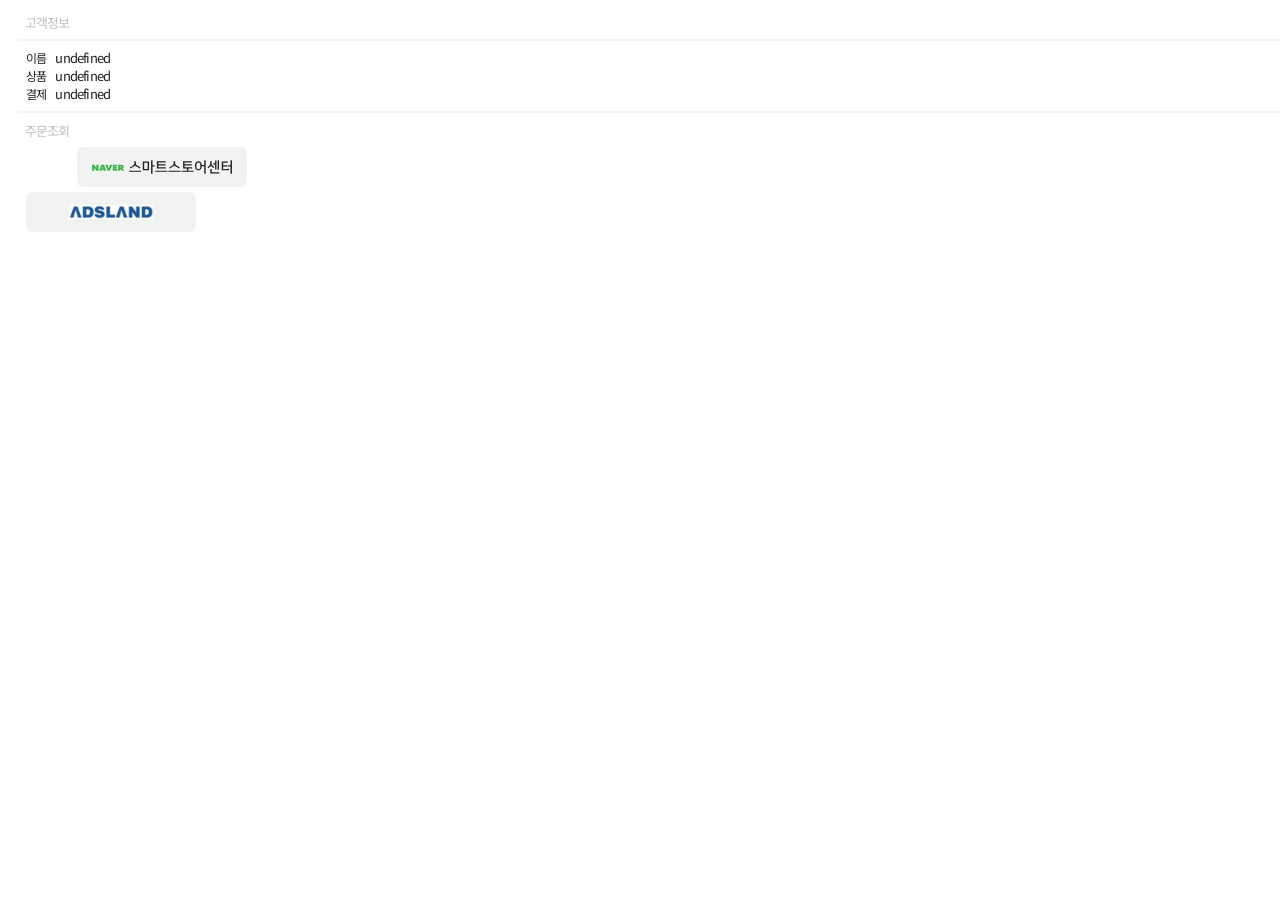
<file: parami.html>
<html>
    <head>
        <link href="https://fonts.googleapis.com/css2?family=Noto+Sans+KR:wght@100;300;400;500;700;900&display=swap" rel="stylesheet">
    </head>
    <style>
        div{
            float: left;
        }

        #name {
            font-family: 'Noto Sans KR';
            font-size: 13px;
            color: #484848;
            line-height: 17px;
            letter-spacing: -0.8px;
        }

        #name2 {
            font-family: 'Noto Sans KR';
            font-size: 13px;
            color: #484848;
            line-height: 17px;
            letter-spacing: -0.8px;
        }

        #name3 {
            font-family: 'Noto Sans KR';
            font-size: 13px;
            color: #484848;
            line-height: 17px;
            letter-spacing: -0.8px;
        }

        #name4 {
            font-family: 'Noto Sans KR';
            font-size: 13px;
            color: #484848;
            line-height: 17px;
            letter-spacing: -0.8px;
        }

        #name5 {
            font-family: 'Noto Sans KR';
            font-size: 13px;
            color: #484848;
            line-height: 17px;
            letter-spacing: -0.8px;
        }

        #bt {
            font-family: 'Noto Sans KR';
            font-size: 13px;
            color: #231f20;
            line-height: 17px;
            letter-spacing: -0.8px;
            margin-top: 5px;
            width: 170px;
            height: 40px;
            background-color: #f1f2f2;
            border: none;
            position: relative;
            left: 8px;
            top: 3px;
            border-radius: 6px;
            background-image: url(./image/bt1.svg);
        }
        #bt2 {
            line-height: 17px;
            letter-spacing: -0.8px;
            margin-top: 5px;
            width: 170px;
            height: 40px;
            background-color: #f1f2f2;
            border: none;
            position: relative;
            left: 8px;
            top: 3px;
            border-radius: 6px;
            background-image: url(./image/bt2.svg);
        }

        
    </style>

<body>
    <div style="position:relative; left: 10px; width: 100%; top:5px">
    <div style="font-size: 13px; color: #bcbec0; font-family: 'Noto Sans KR'; letter-spacing: -0.8px">&nbsp;&nbsp;&nbsp;고객정보</div><br>
    <span><hr style="border: solid 1px rgb(242, 244, 247)"></span>



    <div style="font-size: 12px; color: #231f20; font-family: 'Noto Sans KR'; letter-spacing: -0.5px">&nbsp;&nbsp;&nbsp;이름</div>
    
    <div id="name" style="color: #231f20">&nbsp;&nbsp;&nbsp;
    <script>

        const params = location.search.replace(/^\?/, "").split("&").map(param => {
        const [key, value] = param.split("=");
        return { [key]: value };
        }).reduce((acc, cur) => ({ ...acc, ...cur }), {})

        document.write(decodeURIComponent(params.cus_extra_username));

        params.style.font= "300px";
    </script>
    </div><br>




    <div style="font-size: 12px; color: #231f20; font-family: 'Noto Sans KR'; letter-spacing: -0.5px">&nbsp;&nbsp;&nbsp;상품</div>

    <div id="name2" style="color: #231f20">&nbsp;&nbsp;&nbsp;
        <script>
    
            const params2 = location.search.replace(/^\?/, "").split("&").map(param => {
            const [key, value] = param.split("=");
            return { [key]: value };
            }).reduce((acc, cur) => ({ ...acc, ...cur }), {})
    
            document.write(decodeURIComponent(params2.parameter1));
    
        </script>
        </div><br>





    <!--<div style="font-size: 12px; color: #231f20; font-family: 'Noto Sans KR'; letter-spacing: -0.5px">&nbsp;&nbsp;&nbsp;배송</div>

    <div id="name3" style="color: #231f20">&nbsp;&nbsp;&nbsp;
        <script>
    
            const params3 = location.search.replace(/^\?/, "").split("&").map(param => {
            const [key, value] = param.split("=");
            return { [key]: value };
            }).reduce((acc, cur) => ({ ...acc, ...cur }), {})
    
            document.write(decodeURIComponent(params3.parameter2));
    
        </script>
        </div><br>!-->




    <div style="font-size: 12px; color: #231f20; font-family: 'Noto Sans KR'; letter-spacing: -0.5px">&nbsp;&nbsp;&nbsp;결제</div>

    <div id="name4" style="color: #231f20">&nbsp;&nbsp;&nbsp;
        <script>
    
            const params4 = location.search.replace(/^\?/, "").split("&").map(param => {
            const [key, value] = param.split("=");
            return { [key]: value };
            }).reduce((acc, cur) => ({ ...acc, ...cur }), {})
    
            document.write(decodeURIComponent(params4.parameter3));
    
        </script>
        </div><br>




    <!--<div style="font-size: 12px; color: #231f20; font-family: 'Noto Sans KR'; letter-spacing: -0.5px">&nbsp;&nbsp;&nbsp;주문</div>

    <div id="name5" style="color: #231f20">&nbsp;&nbsp;&nbsp;
        <script>
    
            const params5 = location.search.replace(/^\?/, "").split("&").map(param => {
            const [key, value] = param.split("=");
            return { [key]: value };
            }).reduce((acc, cur) => ({ ...acc, ...cur }), {})

            //const params5m = params5.parameter4.substr(0,4);
    
            document.write(decodeURIComponent(params5.parameter4));
    
        </script>
        </div><br>!-->

        <span><hr style="border: solid 1px rgb(242, 244, 247)"></span>

        <div style="font-size: 13px; color: #bcbec0; font-family: 'Noto Sans KR'; letter-spacing: -0.8px">&nbsp;&nbsp;&nbsp;주문조회</div><br>




        <input type="button" id="bt" onclick="naverc()">

        <script>
            var naver1 = "https://sell.smartstore.naver.com/#/naverpay/sale/delivery?detailSearch.type=PURCHASER_NAME&detailSearch.keyword=";
            var naver2 = params.cus_extra_username;
            var naver3 = naver1+naver2;
            
            function naverc() {
                window.location = 'microsoft-edge:' + naver3;
            }
        </script><br>


        <input type="button" id="bt2" onclick="asc()">

        <script>
            var as1 = "https://www.adsland.com/mypage/order_list.php?fr_date=2022-12-18&to_date=2050-01-17&sts_code=&set_day=&mb_id=&sort=3&cnt_srch=15&sql_excel=&srch_word=";
            var as2 = params.cus_extra_username;
            var as3 = as1+as2;
            
            function asc() {
                window.location = 'microsoft-edge:' + as3;
            }
        </script>

</div>


        




</body>
</html>
</file>
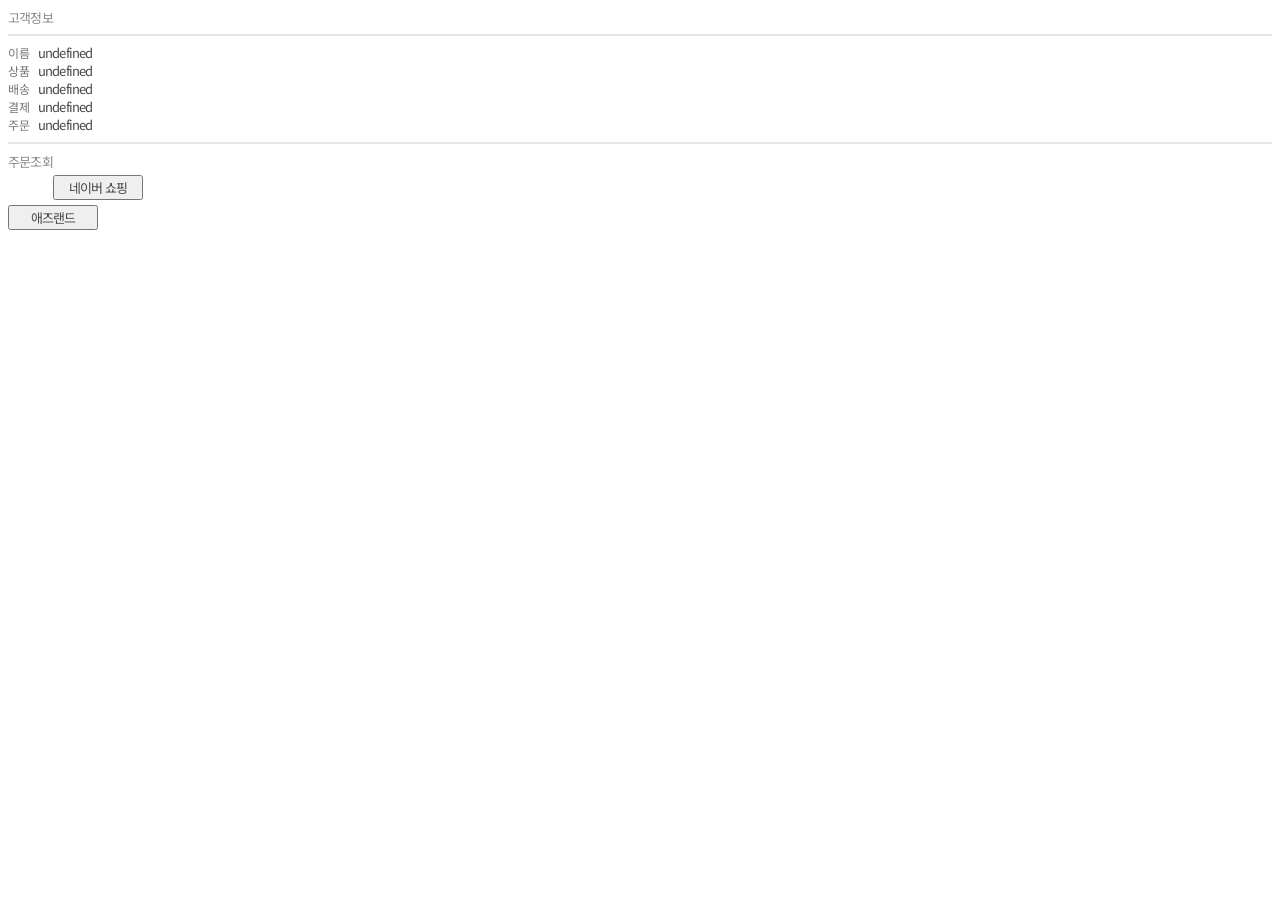
<file: Untitled-1.html>
<html>
    <head>
        <link href="https://fonts.googleapis.com/css2?family=Noto+Sans+KR:wght@100;300;400;500;700;900&display=swap" rel="stylesheet">
    </head>
    <style>
        div{
            float: left;
        }

        #name {
            font-family: 'Noto Sans KR';
            font-size: 13px;
            color: #484848;
            line-height: 17px;
            letter-spacing: -0.8px;
        }

        #name2 {
            font-family: 'Noto Sans KR';
            font-size: 13px;
            color: #484848;
            line-height: 17px;
            letter-spacing: -0.8px;
        }

        #name3 {
            font-family: 'Noto Sans KR';
            font-size: 13px;
            color: #484848;
            line-height: 17px;
            letter-spacing: -0.8px;
        }

        #name4 {
            font-family: 'Noto Sans KR';
            font-size: 13px;
            color: #484848;
            line-height: 17px;
            letter-spacing: -0.8px;
        }

        #name5 {
            font-family: 'Noto Sans KR';
            font-size: 13px;
            color: #484848;
            line-height: 17px;
            letter-spacing: -0.8px;
        }

        #bt {
            font-family: 'Noto Sans KR';
            font-size: 13px;
            color: #484848;
            line-height: 17px;
            letter-spacing: -0.8px;
            margin-top: 5px;
            width: 90px;
        }
        #bt2 {
            font-family: 'Noto Sans KR';
            font-size: 13px;
            color: #484848;
            line-height: 17px;
            letter-spacing: -0.8px;
            margin-top: 5px;
            width: 90px;
        }
    </style>

<body>
    <div style="font-size: 13px; color: rgb(136, 136, 136); font-family: 'Noto Sans KR'; letter-spacing: -0.8px">고객정보</div><br>
    <span><hr style="border: solid 1px rgb(230, 230, 230);"></span>



    <div style="font-size: 12px; color: #767676; font-family: 'Noto Sans KR'; letter-spacing: -0.5px">이름</div>
    
    <div id="name">&nbsp;&nbsp;&nbsp;
    <script>

        const params = location.search.replace(/^\?/, "").split("&").map(param => {
        const [key, value] = param.split("=");
        return { [key]: value };
        }).reduce((acc, cur) => ({ ...acc, ...cur }), {})

        document.write(decodeURIComponent(params.cus_extra_username));

        params.style.font= "300px";
    </script>
    </div><br>




    <div style="font-size: 12px; color: #767676; font-family: 'Noto Sans KR'; letter-spacing: -0.5px">상품</div>

    <div id="name2">&nbsp;&nbsp;&nbsp;
        <script>
    
            const params2 = location.search.replace(/^\?/, "").split("&").map(param => {
            const [key, value] = param.split("=");
            return { [key]: value };
            }).reduce((acc, cur) => ({ ...acc, ...cur }), {})
    
            document.write(decodeURIComponent(params2.parameter1));
    
        </script>
        </div><br>





    <div style="font-size: 12px; color: #767676; font-family: 'Noto Sans KR'; letter-spacing: -0.5px">배송</div>

    <div id="name3">&nbsp;&nbsp;&nbsp;
        <script>
    
            const params3 = location.search.replace(/^\?/, "").split("&").map(param => {
            const [key, value] = param.split("=");
            return { [key]: value };
            }).reduce((acc, cur) => ({ ...acc, ...cur }), {})
    
            document.write(decodeURIComponent(params3.parameter2));
    
        </script>
        </div><br>




    <div style="font-size: 12px; color: #767676; font-family: 'Noto Sans KR'; letter-spacing: -0.5px">결제</div>

    <div id="name4">&nbsp;&nbsp;&nbsp;
        <script>
    
            const params4 = location.search.replace(/^\?/, "").split("&").map(param => {
            const [key, value] = param.split("=");
            return { [key]: value };
            }).reduce((acc, cur) => ({ ...acc, ...cur }), {})
    
            document.write(decodeURIComponent(params4.parameter3));
    
        </script>
        </div><br>




    <div style="font-size: 12px; color: #767676; font-family: 'Noto Sans KR'; letter-spacing: -0.5px">주문</div>

    <div id="name5">&nbsp;&nbsp;&nbsp;
        <script>
    
            const params5 = location.search.replace(/^\?/, "").split("&").map(param => {
            const [key, value] = param.split("=");
            return { [key]: value };
            }).reduce((acc, cur) => ({ ...acc, ...cur }), {})

            //const params5m = params5.parameter4.substr(0,4);
    
            document.write(decodeURIComponent(params5.parameter4));
    
        </script>
        </div><br>

        <span><hr style="border: solid 1px rgb(230, 230, 230);"></span>

        <div style="font-size: 13px; color: rgb(136, 136, 136); font-family: 'Noto Sans KR'; letter-spacing: -0.8px">주문조회</div><br>




        <input type="button" id="bt" value="네이버 쇼핑" onclick="naverc()">

        <script>
            var naver1 = "https://sell.smartstore.naver.com/#/naverpay/manage/order?detailSearch.type=PURCHASER_NAME&detailSearch.keyword=";
            var naver2 = params.cus_extra_username;
            var naver3 = naver1+naver2;
            
            function naverc() {
                window.location = 'microsoft-edge:' + naver3;
            }
        </script><br>


        <input type="button" id="bt2" value="애즈랜드" onclick="asc()">

        <script>
            var as1 = "https://www.adsland.com/mypage/order_list.php?fr_date=2022-12-18&to_date=2023-01-17&sts_code=&set_day=&mb_id=&sort=3&cnt_srch=15&sql_excel=&srch_word=";
            var as2 = params.cus_extra_username;
            var as3 = as1+as2;
            
            function asc() {
                window.location = 'microsoft-edge:' + as3;
            }
        </script>


        




</body>
</html>
</file>
